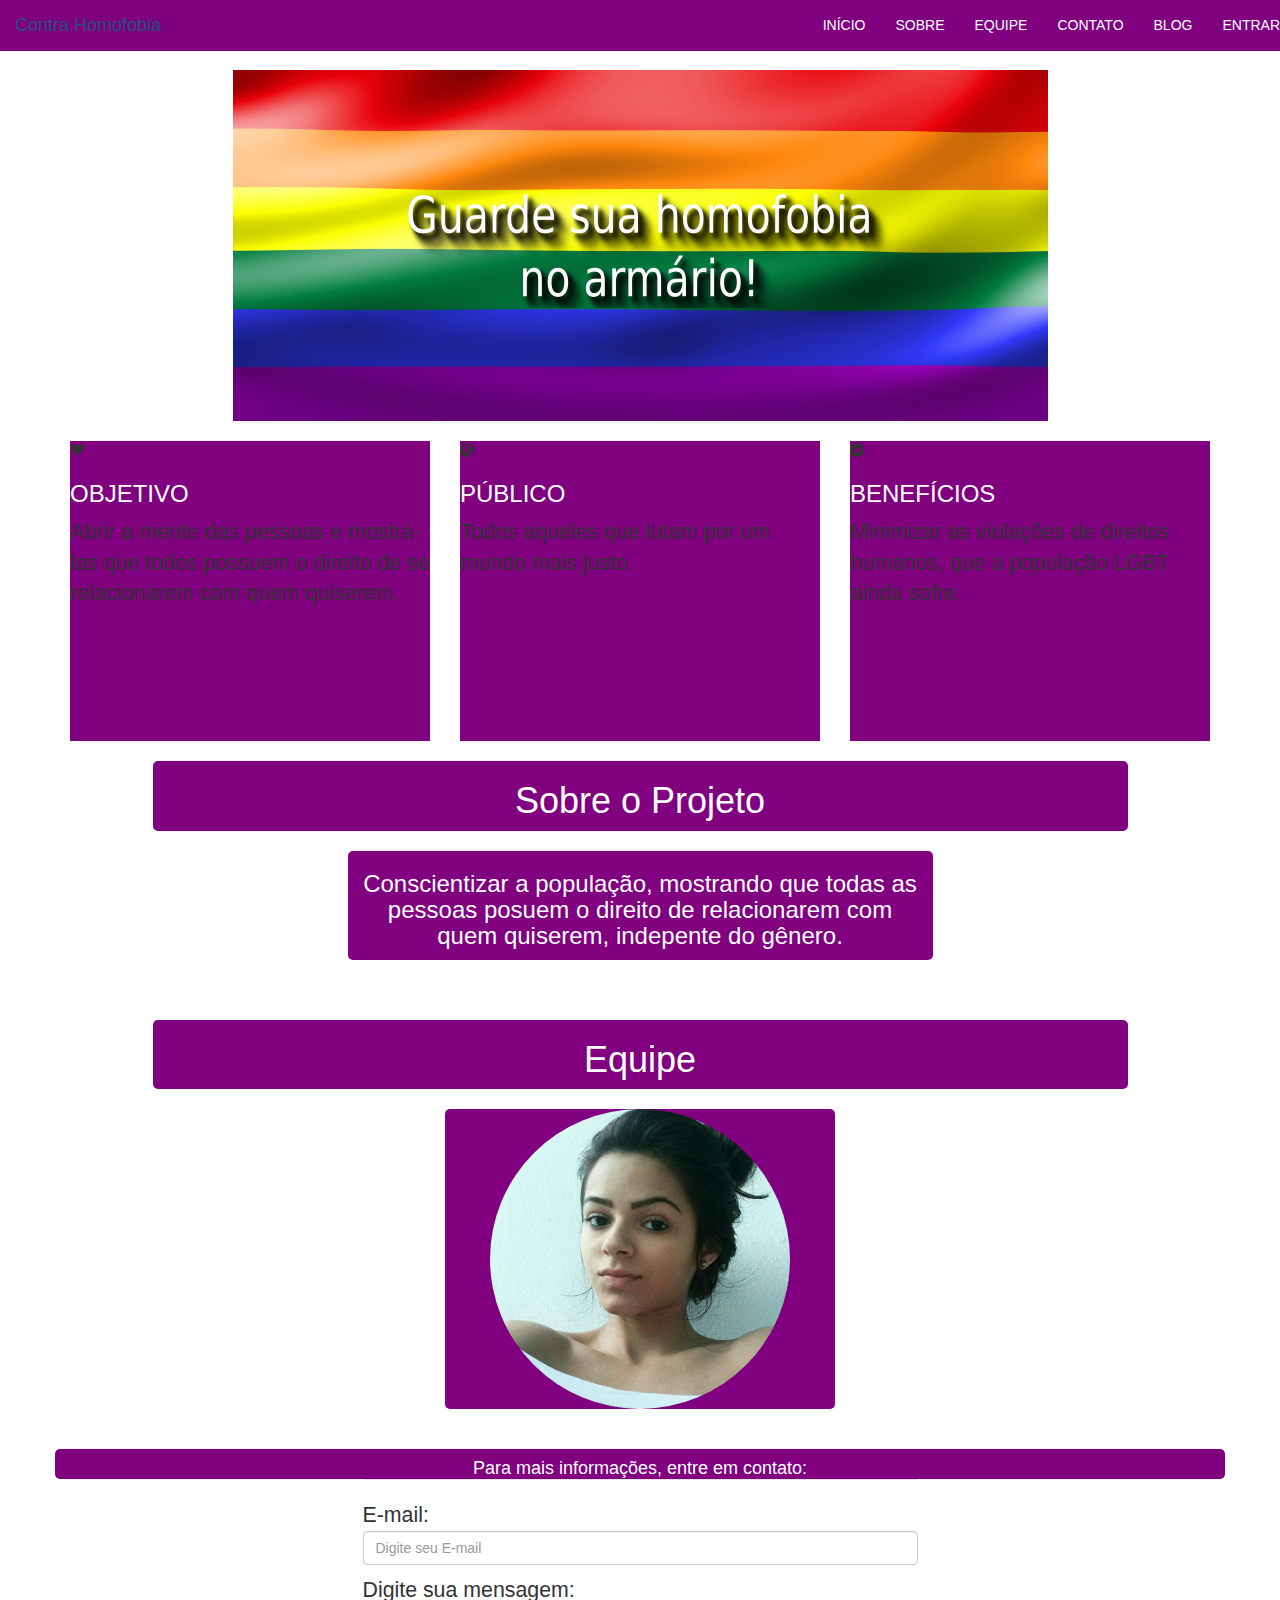
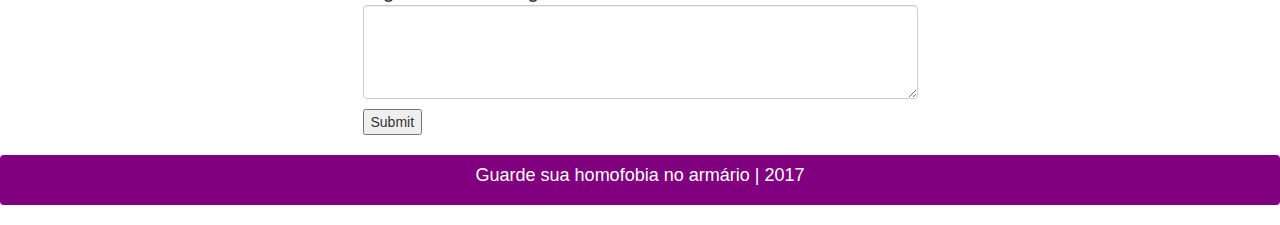
<file: index.html>
<!DOCTYPE html>
<html lang="pt-br">
	<head>
		<link rel="stylesheet" type="text/css" href="https://ejovemceara.github.io/assets/css/style.css">
		<meta name="viewport" content="width=device-width, initial-scale=1">
		<meta name="viewport" content="width=device-width, initial-scale=1, maximum-scale=1, user-scalable=no">
		<link rel="stylesheet" type="text/css" href="css/bootstrap.css">
		<link rel="stylesheet" type="text/css" href="css/estilizacao.css">
		<meta charset="utf-8">
		<title>.:: Contra Homofobia ::.</title>		
	</head>
	<body>
		<!-- BARRA DE NAVEGAÇÃO -->
		<div class="container-fluid"> <!-- criando container -->
			<div class="row"> <!-- criando row -->
				<nav class="navbar navbar-fixed-top bg-purple">
						<div class="navbar-header">
							<a class="navbar-brand" href="#">Contra Homofobia</a>
						</div>
						<ul class="nav navbar-nav navbar-right">
							<li class="active"><a href="index.html#">INÍCIO</a></li>
							<li><a href="#sobre">SOBRE</a></li>
							<li><a href="#equipe">EQUIPE</a></li>
							<li><a href="#contato">CONTATO</a></li>
							<li><a href="html/blog.html">BLOG</a></li>
							<li><a href="html/login.html">ENTRAR</a></li>
						</ul>									
				</nav> 
			</div> <!-- fechando row -->
		</div> <!-- fechando container -->
		<!-- BANNER -->
		<div class="container">
			<div class="row">
				<img class="padding center-block" src="imagens/banner.png">
			</div>
		<br>
		</div>
		<!-- CARDS -->
		<div class="container"> <!-- criando container -->
			<div class="row">	<!-- criando row -->
		    	<div class="col-md-4">
			  		<div class="card card-cores">
				        <span class="glyphicon glyphicon-heart"></span>
				        <h3 class="font-fontastique">OBJETIVO</h3>
				        <p class="font-advent">
				        	Abrir a mente das pessoas e mostrá-las que todos possuem o direito de se relacionarem com quem quiserem.
				        </p>
		        	</div>
		        </div>
		        <div class="col-md-4">
			  			<div class="card card-cores">
				        <span class="glyphicon glyphicon-globe"></span>
				        <h3 class="font-fontastique">PÚBLICO</h3>
				        <p class="font-advent">
				           Todos aqueles que lutam por um mundo mais justo.
				         </p>
			        	</div>
		        </div>
		        <div class="col-md-4">
			  			<div class="card card-cores">
				        <span class="glyphicon glyphicon-ok-sign"></span>
				        <h3 class="font-fontastique">BENEFÍCIOS</h3>
				       	<p class="font-advent">
				            Minimizar as violações de direitos humanos, que a população LGBT ainda sofre.
				         </p>
				        </div>
		        </div>
			</div>	<!-- fechando row -->	
		</div> <!-- fechando container -->
		<br>
	<!-- SOBRE O PROJETO -->
		<div class="container"> <!-- criando container -->
			<div class="row"> <!-- criando row -->
				<div id="sobre" class="arredondar bg-purple text-center col-md-10 col-md-offset-1">
					<h1>Sobre o Projeto</h1>
				</div> <!-- fechando container -->				
			</div> <!-- fechando row -->
		</div>
		<br>
		<div class="container"> <!-- criando container -->
			<div class="row"> <!-- criando row -->
				<div class=" arredondar bg-purple text-center col-md-6 col-md-offset-3">
					<h3>Conscientizar a população, mostrando que todas as pessoas posuem o direito de relacionarem com quem quiserem, indepente do gênero.</h3>
				</div> <!-- fechando container -->				
			</div> <!-- fechando row -->
		</div>
		<br>
		<br>
		<br>
	<!-- EQUIPE -->
		<div class="container"> <!-- criando container -->
			<div class="row"> <!-- criando row -->
				<div id="equipe" class=" arredondar bg-purple text-center col-md-10 col-md-offset-1">
					<h1>Equipe</h1>
				</div> <!-- fechando container -->				
			</div> <!-- fechando row -->
		</div>
		<br>
		<div class="container"> <!-- criando container -->
			<div class="row"> <!-- criando row -->
				<div class="card arredondar bg-purple text-center col-md-4 col-md-offset-4">
					<img class="img-circle" src="imagens/jainifoto.jpg" width="300px"/>
				</div> <!-- fechando container -->				
			</div> <!-- fechando row -->
		</div>
		<br>
		<br>
		<!-- FORMULÁRIO -->
		<div class="container"> <!-- criando container -->
			<div class="row"> <!-- criando row -->
				<div class=" altura arredondar bg-purple text-center col-md-12">
					<h4>Para mais informações, entre em contato:</h4>
				</div> <!-- fechando container -->				
			</div> <!-- fechando row -->
		</div>
		<div class="container"> <!-- criando container -->
			<div class="row"> <!-- criando row -->
				<div id="contato" class="col-md-6 col-md-offset-3">
					<form>
							<legend></legend>
							<p>E-mail:
							<input class="form-control" type="text" name="email" size="28" maxlength="30" placeholder="Digite seu E-mail"></p>
							<p>Digite sua mensagem:
							<textarea class="form-control" rows="4" cols="50" name="comment"></textarea></p>
							<input type="submit" name="Enviar">
					</form>
				</div>				
			</div> <!-- fechando row -->
		</div> <!-- fechando container -->
		<br>
		<!-- RODAPÉ -->
		<div class="container-fluid"> <!-- criando container -->
			<div class="row"> <!-- criando row -->
				<nav class="navbar bg-purple">
					<div class="col-md-6 col-md-offset-3 text-center">
						<h4>Guarde sua homofobia no armário | 2017</h4>	
					</div>	
				</nav> 
			</div> <!-- fechando row -->
		</div> <!-- fechando container -->
	</body>
</html>
</file>
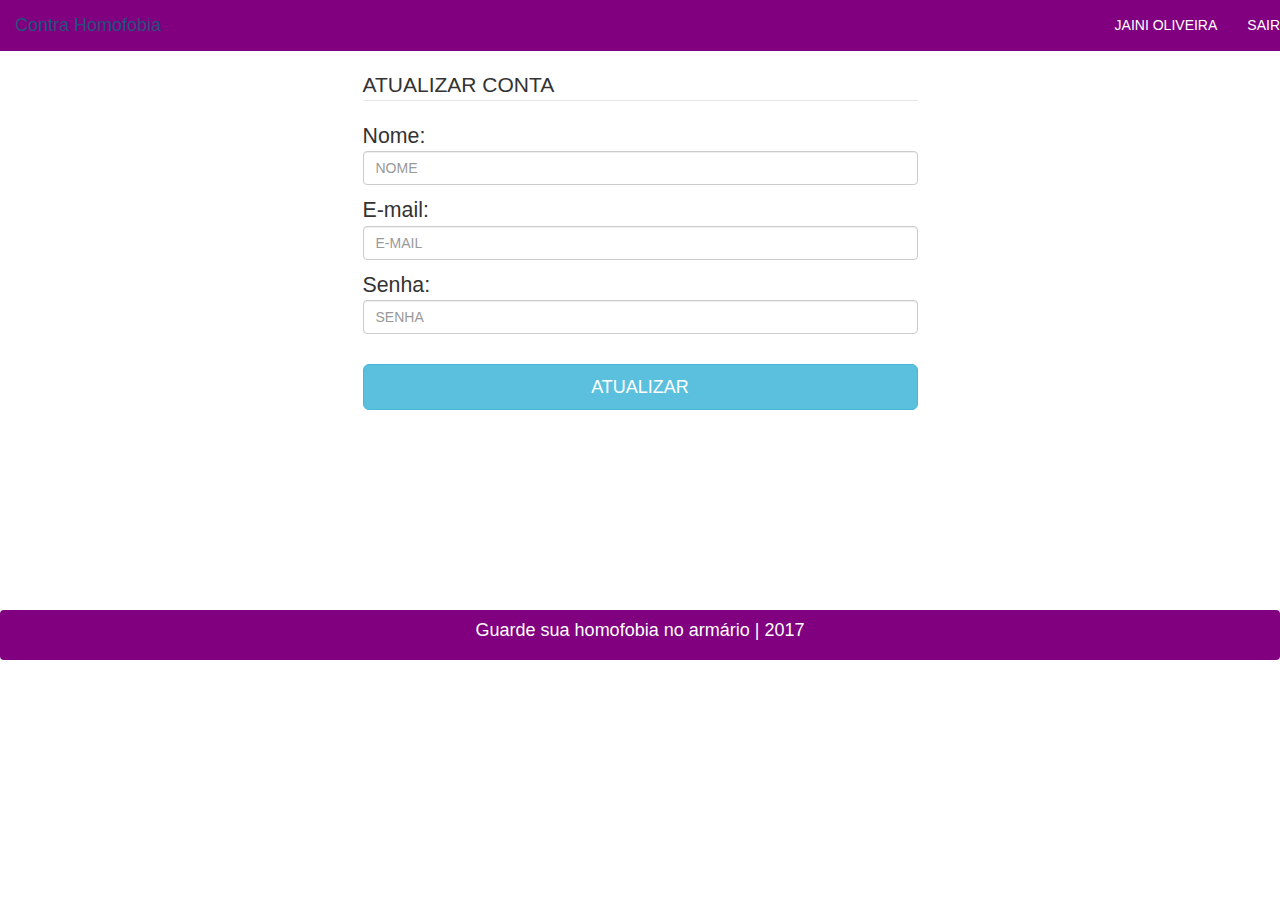
<file: html/atualizar.html>
<!DOCTYPE html>
	<html lang="pt-br">
	<head>
		<link rel="stylesheet" type="text/css" href="https://ejovemceara.github.io/assets/css/style.css">
		<meta name="viewport" content="width=device-width, initial-scale=1">
		<meta name="viewport" content="width=device-width, initial-scale=1, maximum-scale=1, user-scalable=no">
		<link rel="stylesheet" type="text/css" href="../css/bootstrap.css">
		<link rel="stylesheet" type="text/css" href="../css/estilizacao.css">
		<meta charset="utf-8">
		<title>.:: Contra Homofobia ::.</title>
	</head>
	<body>
	<!-- BARRA DE NAVEGAÇÃO -->
		<div class="container-fluid"> <!-- criando container -->
			<div class="row"> <!-- criando row -->
				<nav class="navbar navbar-fixed-top bg-purple">
						<div class="navbar-header">
							<a class="navbar-brand" href="#">Contra Homofobia</a>
						</div>
						<ul class="nav navbar-nav navbar-right">
							<li><a href="#">JAINI OLIVEIRA</a></li>
							<li><a href="login.html">SAIR</a></li>
						</ul>									
				</nav> 
			</div> <!-- fechando row -->
		</div> <!-- fechando container -->		
	<!-- LOGIN -->
		<div class="container"> <!-- criando container -->
			<div class="row"> <!-- criando row -->
				<div class="padding col-md-6 col-md-offset-3">
					<form>
							<legend>ATUALIZAR CONTA</legend>
							<p>Nome:
							<input class="form-control" type="text" name="nome" size="28" maxlength="30" placeholder="NOME"></p>
							<p>E-mail:
							<input class="form-control" type="text" name="email" size="28" maxlength="30" placeholder="E-MAIL"></p>
							<p>Senha:
							<input class="form-control" type="password" name="senha" size="28" maxlength="30" placeholder="SENHA"></p>
							<br>
							<a class="btn btn-info btn-lg btn-block" href="usuario.html">ATUALIZAR</a>
					</form>
				</div>				
			</div> <!-- fechando row -->
		</div> <!-- fechando container -->
	<!-- RODAPÉ -->
		<div class="container-fluid margintop"> <!-- criando container -->
			<div class="row"> <!-- criando row -->
				<nav class="navbar bg-purple">
					<div class="col-md-6 col-md-offset-3 text-center">
						<h4>Guarde sua homofobia no armário | 2017</h4>	
					</div>	
				</nav> 
			</div> <!-- fechando row -->
		</div> <!-- fechando container -->
	</body>
	</html>
</file>
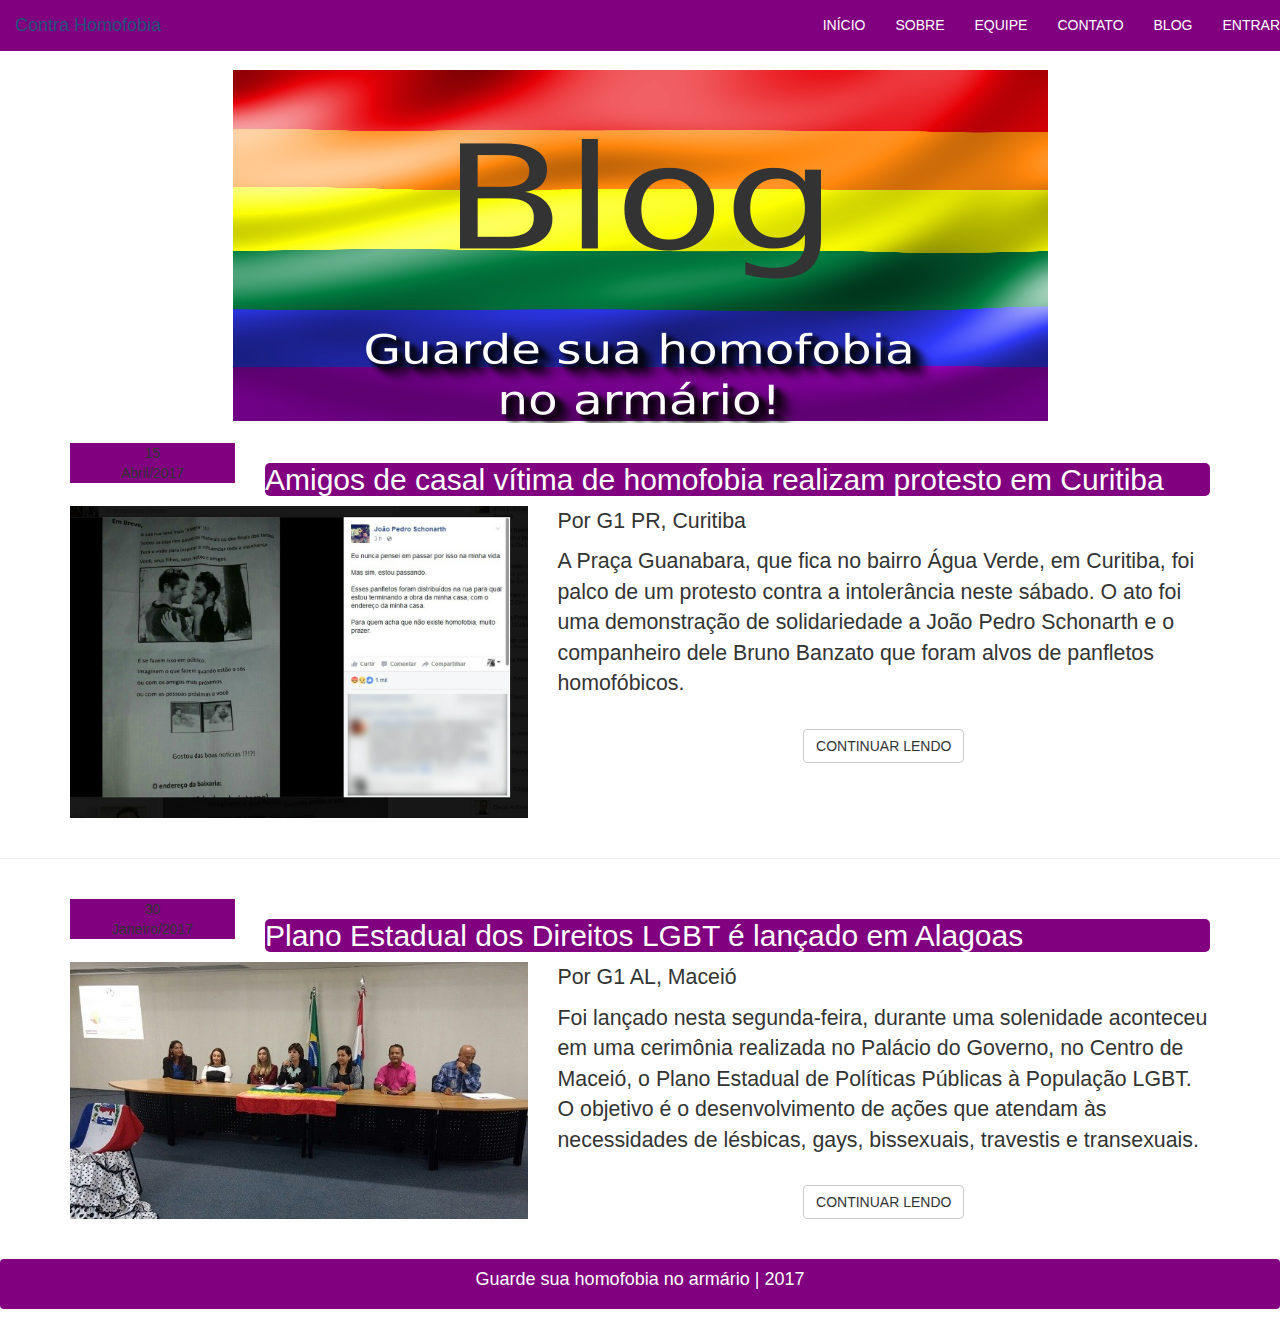
<file: html/blog.html>
<!DOCTYPE html>
<html lang="pt-br">
	<head>
		<meta name="viewport" content="width=device-width, initial-scale=1">
		<meta name="viewport" content="width=device-width, initial-scale=1, maximum-scale=1, user-scalable=no">
		<link rel="stylesheet" type="text/css" href="https://ejovemceara.github.io/assets/css/style.css">
		<link rel="stylesheet" type="text/css" href="../css/bootstrap.css">
		<link rel="stylesheet" type="text/css" href="../css/estilizacao.css">
		<meta charset="utf-8">
		<title>.:: Contra Homofobia ::.</title>
	</head>
	<body>
		<!-- BARRA DE NAVEGAÇÃO -->
		<div class="container-fluid"> <!-- criando container -->
			<div class="row"> <!-- criando row -->
				<nav class="navbar navbar-fixed-top bg-purple">
						<div class="navbar-header">
							<a class="navbar-brand" href="#">Contra Homofobia</a>
						</div>
						<ul class="nav navbar-nav navbar-right">
							<li class="active"><a href="../index.html#">INÍCIO</a></li>
							<li><a href="#sobre">SOBRE</a></li>
							<li><a href="#equipe">EQUIPE</a></li>
							<li><a href="#contato">CONTATO</a></li>
							<li><a href="#">BLOG</a></li>
							<li><a href="login.html">ENTRAR</a></li>
						</ul>									
				</nav> 
			</div> <!-- fechando row -->
		</div> <!-- fechando container -->
		<!-- BANNER -->
		<div class="container"> <!-- criando container -->
			<div class="row">
				<img class="padding center-block" src="../imagens/blog.png">
			</div>
			<br>

			<!-- NOTICIAS -->
			<div class="row">
				<div class="col-lg-2">
					<div class="bg-purple blog-data text-center">
						<div class="dia font-fontastique">15</div>
						<div class="mes">Abril/2017</div>
					</div>
				</div>
				<div class="col-lg-10">
					<h2 class="bg-purple arredondar">Amigos de casal vítima de homofobia realizam protesto em Curitiba</h2>
				</div>
			</div>	
			<div class="row">
				<div class="col-lg-5">
		        	<img src="../imagens/imagemblog.jpg" width="100%" alt="Imagem do Post" title="Amigos de casal vítima de homofobia realizam protesto em Curitiba">
		     	</div>

		      	<div class="col-lg-7">
			        <p class="blog-autor font-advent">Por G1 PR, Curitiba</p>
			        <p class="blog-previa font-advent">
			          	A Praça Guanabara, que fica no bairro 
						Água Verde, em Curitiba, foi palco de 
						um protesto contra a intolerância 
						neste sábado. O ato foi uma demonstração 
						de solidariedade a João Pedro Schonarth 
						e o companheiro dele Bruno Banzato 
						que foram alvos de panfletos homofóbicos.
			        </p>
			        <br>
			        <div class="text-center">
			          <a href="blog1.html" class="btn btn-default">CONTINUAR LENDO</a>
			        </div>
		      	</div>
	    	</div>
    	</div> <!-- fechando container -->
    	<br>
    	<hr>
    	<br>
    	<div class="container"> <!-- criando container -->
    		<div class="row">
				<div class="col-lg-2">
					<div class="bg-purple blog-data text-center">
						<div class="dia font-fontastique">30</div>
						<div class="mes">Janeiro/2017</div>
					</div>
				</div>
				<div class="col-lg-10">
					<h2 class="bg-purple arredondar">Plano Estadual dos Direitos LGBT é lançado em Alagoas</h2>
				</div>
			</div>	
			<div class="row">
				<div class="col-lg-5">
		        	<img src="../imagens/imagemblog2.jpeg" width="100%" alt="Imagem do Post" title="Plano Estadual dos Direitos LGBT é lançado em Alagoas">
		     	</div>

		      	<div class="col-lg-7">
			        <p class="blog-autor font-advent">Por G1 AL, Maceió</p>
			        <p class="blog-previa font-advent">
						Foi lançado nesta segunda-feira, 
						durante uma solenidade aconteceu 
						em uma cerimônia realizada no Palácio 
						do Governo, no Centro de Maceió, o Plano 
						Estadual de Políticas Públicas à População 
						LGBT. O objetivo é o desenvolvimento de 
						ações que atendam às necessidades de 
						lésbicas, gays, bissexuais, 
						travestis e transexuais.
			        </p>
			        <br>
			        <div class="text-center">
			          <a href="blog2.html" class="btn btn-default">CONTINUAR LENDO</a>
			        </div>
		      	</div>
	    	</div>
    	</div> <!-- fechando container -->
    	<br>
    	<br>
    	<!-- RODAPÉ -->
		<div class="container-fluid"> <!-- criando container -->
			<div class="row"> <!-- criando row -->
				<nav class="navbar bg-purple">
					<div class="col-md-6 col-md-offset-3 text-center">
						<h4>Guarde sua homofobia no armário | 2017</h4>	
					</div>	
				</nav> 
			</div> <!-- fechando row -->
		</div> <!-- fechando container -->
	</body>
</html>
</file>
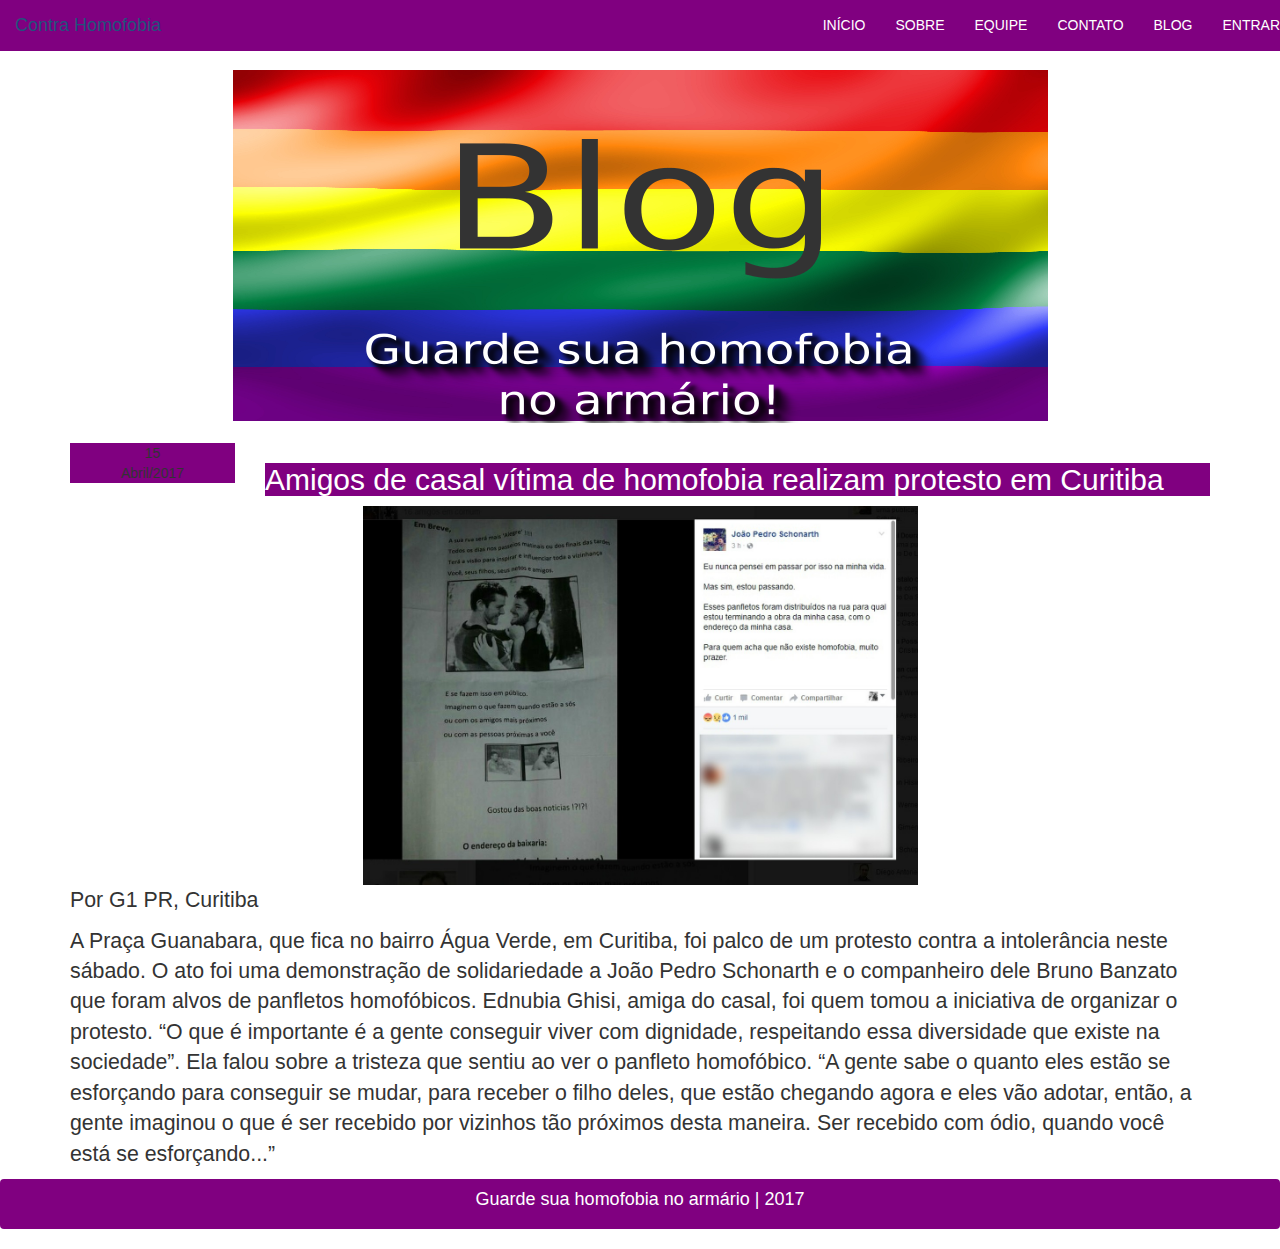
<file: html/blog1.html>
<!DOCTYPE html>
<html lang="pt-br">
	<head>
		<meta name="viewport" content="width=device-width, initial-scale=1">
		<meta name="viewport" content="width=device-width, initial-scale=1, maximum-scale=1, user-scalable=no">
		<link rel="stylesheet" type="text/css" href="https://ejovemceara.github.io/assets/css/style.css">
		<link rel="stylesheet" type="text/css" href="../css/bootstrap.css">
		<link rel="stylesheet" type="text/css" href="../css/estilizacao.css">
		<meta charset="utf-8">
		<title>.:: Contra Homofobia ::.</title>
	</head>
	<body>
		<!-- BARRA DE NAVEGAÇÃO -->
		<div class="container-fluid"> <!-- criando container -->
			<div class="row"> <!-- criando row -->
				<nav class="navbar navbar-fixed-top bg-purple">
						<div class="navbar-header">
							<a class="navbar-brand" href="#">Contra Homofobia</a>
						</div>
						<ul class="nav navbar-nav navbar-right">
							<li class="active"><a href="../index.html#">INÍCIO</a></li>
							<li><a href="#sobre">SOBRE</a></li>
							<li><a href="#equipe">EQUIPE</a></li>
							<li><a href="#contato">CONTATO</a></li>
							<li><a href="blog.html">BLOG</a></li>
							<li><a href="login.html">ENTRAR</a></li>
						</ul>									
				</nav> 
			</div> <!-- fechando row -->
		</div> <!-- fechando container -->
		<!-- BANNER -->
		<div class="container"> <!-- criando container -->
			<div class="row">
				<img class="padding center-block" src="../imagens/blog.png">
			</div>
			<br>
		<!-- NOTICIA -->
			<div class="row">
			    <div class="col-lg-2">
				    <div class="bg-purple blog-data text-center">
				        <div class="dia font-fontastique">15</div>
				        <div class="mes">Abril/2017</div>
				    </div>
				</div>
				<div class="col-lg-10">
				    <h2 class="bg-purple">Amigos de casal vítima de homofobia realizam protesto em Curitiba</h2>
				</div>
				<div class="col-lg-6 col-lg-offset-3">
					<img src="../imagens/imagemblog.jpg" width="100%" alt="Imagem do Post" title="Amigos de casal vítima de homofobia realizam protesto em Curitiba">
				</div>
				<div class="col-lg-12">
				    <p class="blog-autor font-advent">Por G1 PR, Curitiba</p>
				    <p class="blog-previa font-advent">
				    	A Praça Guanabara, que fica no bairro 
						Água Verde, em Curitiba, foi palco de 
						um protesto contra a intolerância 
						neste sábado. O ato foi uma demonstração 
						de solidariedade a João Pedro Schonarth 
						e o companheiro dele Bruno Banzato 
						que foram alvos de panfletos homofóbicos.
						Ednubia Ghisi, amiga do casal, foi quem tomou a iniciativa de 
						organizar o protesto. “O que é importante é a gente conseguir viver com dignidade, 
						respeitando essa diversidade que existe na sociedade”.
						Ela falou sobre a tristeza que sentiu ao ver o panfleto homofóbico. 
						“A gente sabe o quanto eles estão se esforçando para conseguir se mudar, 
						para receber o filho deles, que estão chegando agora e eles vão adotar, então, 
						a gente imaginou o que é ser recebido por vizinhos tão próximos desta maneira. 
						Ser recebido com ódio, quando você está se esforçando...”</p>
				</div>
			</div>
		</div> <!-- fechando container -->
		<!-- RODAPÉ -->
		<div class="container-fluid"> <!-- criando container -->
			<div class="row"> <!-- criando row -->
				<nav class="navbar bg-purple">
					<div class="col-md-6 col-md-offset-3 text-center">
						<h4>Guarde sua homofobia no armário | 2017</h4>	
					</div>	
				</nav> 
			</div> <!-- fechando row -->
		</div> <!-- fechando container -->
	</body>
</html>
</file>
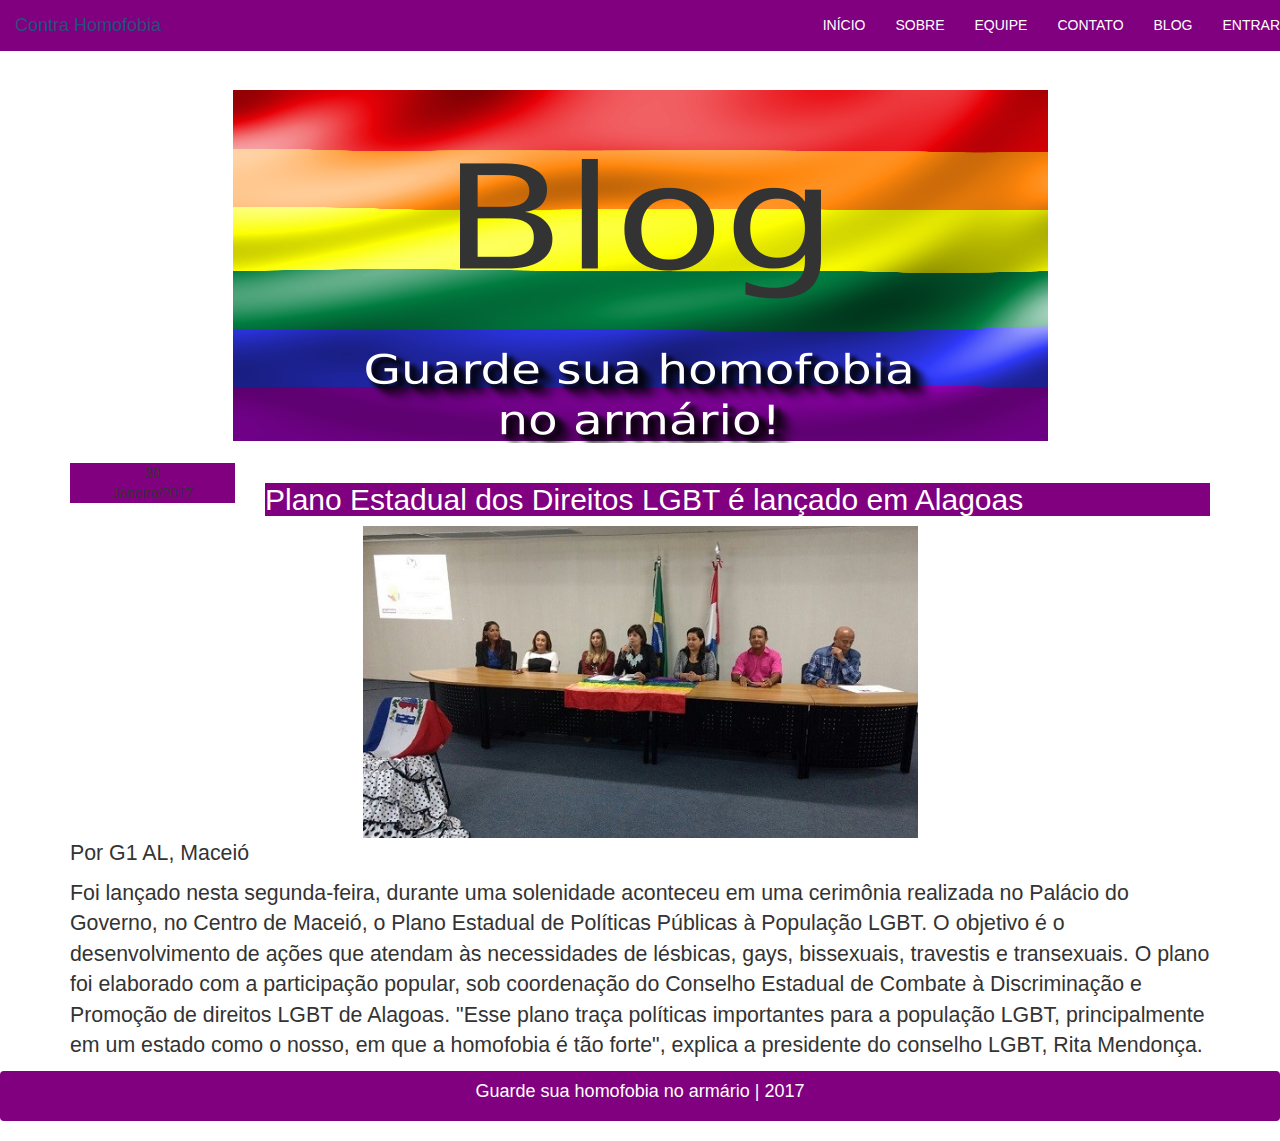
<file: html/blog2.html>
<<!DOCTYPE html>
<html lang="pt-br">
	<head>
		<meta name="viewport" content="width=device-width, initial-scale=1">
		<meta name="viewport" content="width=device-width, initial-scale=1, maximum-scale=1, user-scalable=no">
		<link rel="stylesheet" type="text/css" href="https://ejovemceara.github.io/assets/css/style.css">
		<link rel="stylesheet" type="text/css" href="../css/bootstrap.css">
		<link rel="stylesheet" type="text/css" href="../css/estilizacao.css">
		<meta charset="utf-8">
		<title>.:: Contra Homofobia ::.</title>
	</head>
	<body>
		<!-- BARRA DE NAVEGAÇÃO -->
		<div class="container-fluid"> <!-- criando container -->
			<div class="row"> <!-- criando row -->
				<nav class="navbar navbar-fixed-top bg-purple">
						<div class="navbar-header">
							<a class="navbar-brand" href="#">Contra Homofobia</a>
						</div>
						<ul class="nav navbar-nav navbar-right">
							<li class="active"><a href="../index.html#">INÍCIO</a></li>
							<li><a href="#sobre">SOBRE</a></li>
							<li><a href="#equipe">EQUIPE</a></li>
							<li><a href="#contato">CONTATO</a></li>
							<li><a href="blog.html">BLOG</a></li>
							<li><a href="login.html">ENTRAR</a></li>
						</ul>									
				</nav> 
			</div> <!-- fechando row -->
		</div> <!-- fechando container -->
		<!-- BANNER -->
		<div class="container"> <!-- criando container -->
			<div class="row">
				<img class="padding center-block" src="../imagens/blog.png">
			</div>
			<br>
		<!-- NOTICIA -->
			<div class="row">
			    <div class="col-lg-2">
				    <div class="bg-purple blog-data text-center">
				        <div class="dia font-fontastique">30</div>
				        <div class="mes">Janeiro/2017</div>
				    </div>
				</div>
				<div class="col-lg-10">
				    <h2 class="bg-purple">Plano Estadual dos Direitos LGBT é lançado em Alagoas</h2>
				</div>
				<div class="col-lg-6 col-lg-offset-3">
					<img src="../imagens/imagemblog2.jpeg" width="100%" alt="Imagem do Post" title="Plano Estadual dos Direitos LGBT é lançado em Alagoas">
				</div>
				<div class="col-lg-12">
				    <p class="blog-autor font-advent">Por G1 AL, Maceió</p>
				    <p class="blog-previa font-advent">
				    Foi lançado nesta segunda-feira, 
					durante uma solenidade aconteceu 
					em uma cerimônia realizada no Palácio 
					do Governo, no Centro de Maceió, o Plano 
					Estadual de Políticas Públicas à População 
					LGBT. O objetivo é o desenvolvimento de 
					ações que atendam às necessidades de 
					lésbicas, gays, bissexuais, 
					travestis e transexuais. 
					O plano foi elaborado com a participação popular, 
					sob coordenação do Conselho Estadual de Combate à 
					Discriminação e Promoção de direitos LGBT de Alagoas.
					"Esse plano traça políticas importantes para a população 
					LGBT, principalmente em um estado como o nosso, em que a 
					homofobia é tão forte", explica a presidente do conselho 
					LGBT, Rita Mendonça.</p>
				</div>
			</div>
		</div> <!-- fechando container -->
		<!-- RODAPÉ -->
		<div class="container-fluid"> <!-- criando container -->
			<div class="row"> <!-- criando row -->
				<nav class="navbar bg-purple">
					<div class="col-md-6 col-md-offset-3 text-center">
						<h4>Guarde sua homofobia no armário | 2017</h4>	
					</div>	
				</nav> 
			</div> <!-- fechando row -->
		</div> <!-- fechando container -->
	</body>
</html>
</file>
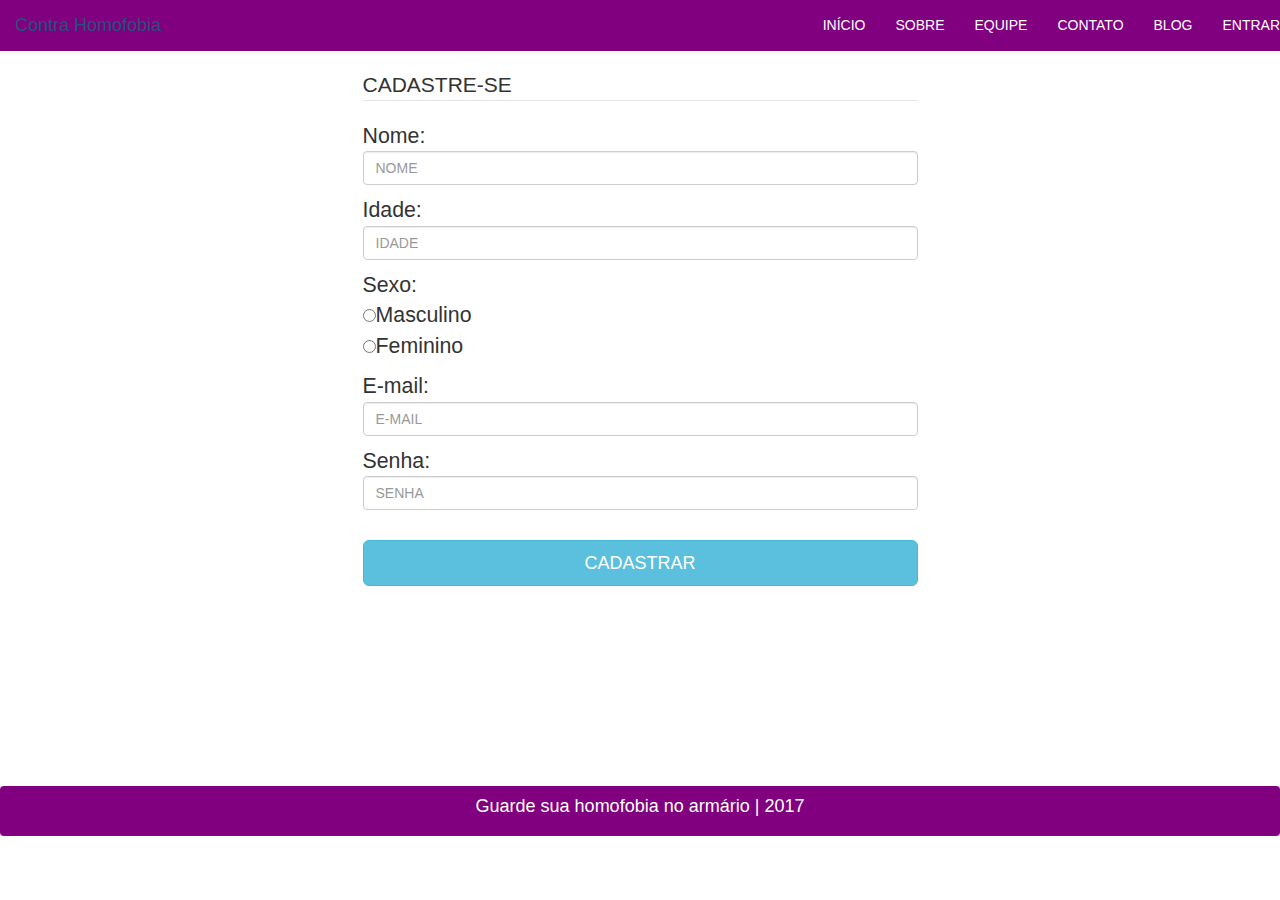
<file: html/cadastro.html>
<!DOCTYPE html>
	<html lang="pt-br">
	<head>
		<link rel="stylesheet" type="text/css" href="https://ejovemceara.github.io/assets/css/style.css">
		<meta name="viewport" content="width=device-width, initial-scale=1">
		<meta name="viewport" content="width=device-width, initial-scale=1, maximum-scale=1, user-scalable=no">
		<link rel="stylesheet" type="text/css" href="../css/bootstrap.css">
		<link rel="stylesheet" type="text/css" href="../css/estilizacao.css">
		<meta charset="utf-8">
		<title>.:: Contra Homofobia ::.</title>
	</head>
	<body>
	<!-- BARRA DE NAVEGAÇÃO -->
		<div class="container-fluid"> <!-- criando container -->
			<div class="row"> <!-- criando row -->
				<nav class="navbar navbar-fixed-top bg-purple">
						<div class="navbar-header">
							<a class="navbar-brand" href="#">Contra Homofobia</a>
						</div>
						<ul class="nav navbar-nav navbar-right">
							<li class="active"><a href="https://contrahomofobia.github.io">INÍCIO</a></li>
							<li><a href="../index.html#sobre">SOBRE</a></li>
							<li><a href="../index.html#equipe">EQUIPE</a></li>
							<li><a href="../index.html#contato">CONTATO</a></li>
							<li><a href="blog.html">BLOG</a></li>
							<li><a href="#">ENTRAR</a></li>
						</ul>									
				</nav> 
			</div> <!-- fechando row -->
		</div> <!-- fechando container -->		
	<!-- LOGIN -->
		<div class="container"> <!-- criando container -->
			<div class="row"> <!-- criando row -->
				<div class="padding col-md-6 col-md-offset-3">
					<form>
							<legend>CADASTRE-SE</legend>
							<p>Nome:
							<input class="form-control" type="text" name="nome" size="28" maxlength="30" placeholder="NOME"></p>
							<p>Idade:
							<input class="form-control" type="text" name="nome" size="28" maxlength="30" placeholder="IDADE"></p>
							<p>Sexo:<br>
							<input type="radio" name="gender" value="male">Masculino<br>
  							<input type="radio" name="gender" value="female">Feminino<br>
							<p>E-mail:
							<input class="form-control" type="text" name="email" size="28" maxlength="30" placeholder="E-MAIL"></p>
							<p>Senha:
							<input class="form-control" type="password" name="senha" size="28" maxlength="30" placeholder="SENHA"></p>
							<br>							
							<a class="btn btn-info btn-lg btn-block" href="usuario.html">CADASTRAR</a>
					</form>
				</div>				
			</div> <!-- fechando row -->
		</div> <!-- fechando container -->
	<!-- RODAPÉ -->
		<div class="container-fluid margintop"> <!-- criando container -->
			<div class="row"> <!-- criando row -->
				<nav class="navbar bg-purple">
					<div class="col-md-6 col-md-offset-3 text-center">
						<h4>Guarde sua homofobia no armário | 2017</h4>	
					</div>	
				</nav> 
			</div> <!-- fechando row -->
		</div> <!-- fechando container -->
	</body>
	</html>
</file>
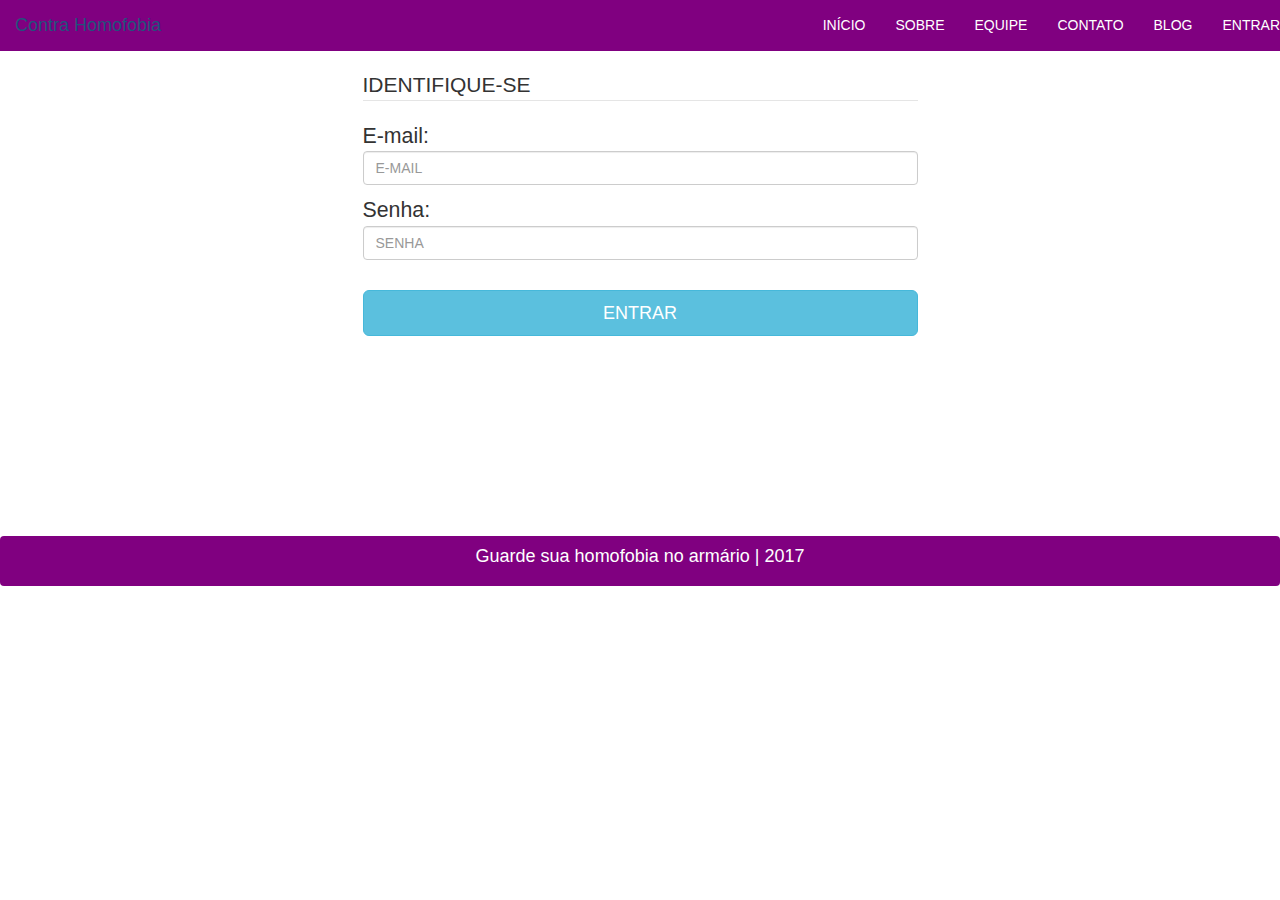
<file: html/login.html>
<!DOCTYPE html>
	<html lang="pt-br">
	<head>
		<link rel="stylesheet" type="text/css" href="https://ejovemceara.github.io/assets/css/style.css">
		<meta name="viewport" content="width=device-width, initial-scale=1">
		<meta name="viewport" content="width=device-width, initial-scale=1, maximum-scale=1, user-scalable=no">
		<link rel="stylesheet" type="text/css" href="../css/bootstrap.css">
		<link rel="stylesheet" type="text/css" href="../css/estilizacao.css">
		<meta charset="utf-8">
		<title>.:: Contra Homofobia ::.</title>
	</head>
	<body>
	<!-- BARRA DE NAVEGAÇÃO -->
		<div class="container-fluid"> <!-- criando container -->
			<div class="row"> <!-- criando row -->
				<nav class="navbar navbar-fixed-top bg-purple">
						<div class="navbar-header">
							<a class="navbar-brand" href="#">Contra Homofobia</a>
						</div>
						<ul class="nav navbar-nav navbar-right">
							<li class="active"><a href="https://contrahomofobia.github.io">INÍCIO</a></li>
							<li><a href="#sobre">SOBRE</a></li>
							<li><a href="#equipe">EQUIPE</a></li>
							<li><a href="#contato">CONTATO</a></li>
							<li><a href="blog.html">BLOG</a></li>
							<li><a href="#">ENTRAR</a></li>
						</ul>									
				</nav> 
			</div> <!-- fechando row -->
		</div> <!-- fechando container -->		
	<!-- LOGIN -->
		<div class="container"> <!-- criando container -->
			<div class="row"> <!-- criando row -->
				<div class="padding col-md-6 col-md-offset-3">
					<form>
							<legend>IDENTIFIQUE-SE</legend>
							<p>E-mail:
							<input class="form-control" type="text" name="email" size="28" maxlength="30" placeholder="E-MAIL"></p>
							<p>Senha:
							<input class="form-control" type="password" name="senha" size="28" maxlength="30" placeholder="SENHA"></p>
							<br>							
							<a class="btn btn-info btn-lg btn-block" href="usuario.html">ENTRAR</a>
					</form>
				</div>				
			</div> <!-- fechando row -->
		</div> <!-- fechando container -->
	<!-- RODAPÉ -->
		<div class="container-fluid margintop"> <!-- criando container -->
			<div class="row"> <!-- criando row -->
				<nav class="navbar bg-purple">
					<div class="col-md-6 col-md-offset-3 text-center">
						<h4>Guarde sua homofobia no armário | 2017</h4>	
					</div>	
				</nav> 
			</div> <!-- fechando row -->
		</div> <!-- fechando container -->
	</body>
	</html>
</file>
<file: css/estilizacao.css>
p {
	font-size: 16pt;
}
a , h1, h2 , h3 , h4 {
    color: white;
}
.card-cores {
	background-color: purple;
	height: 300px;
}
.bg-purple {
	background-color: purple;
}
.arredondar {
	border-radius: 5px;
}
.altura {
	height: 30px;
}
.padding {
	padding-top: 70px;
}
.margintop {
	margin-top: 200px;
}
</file>
